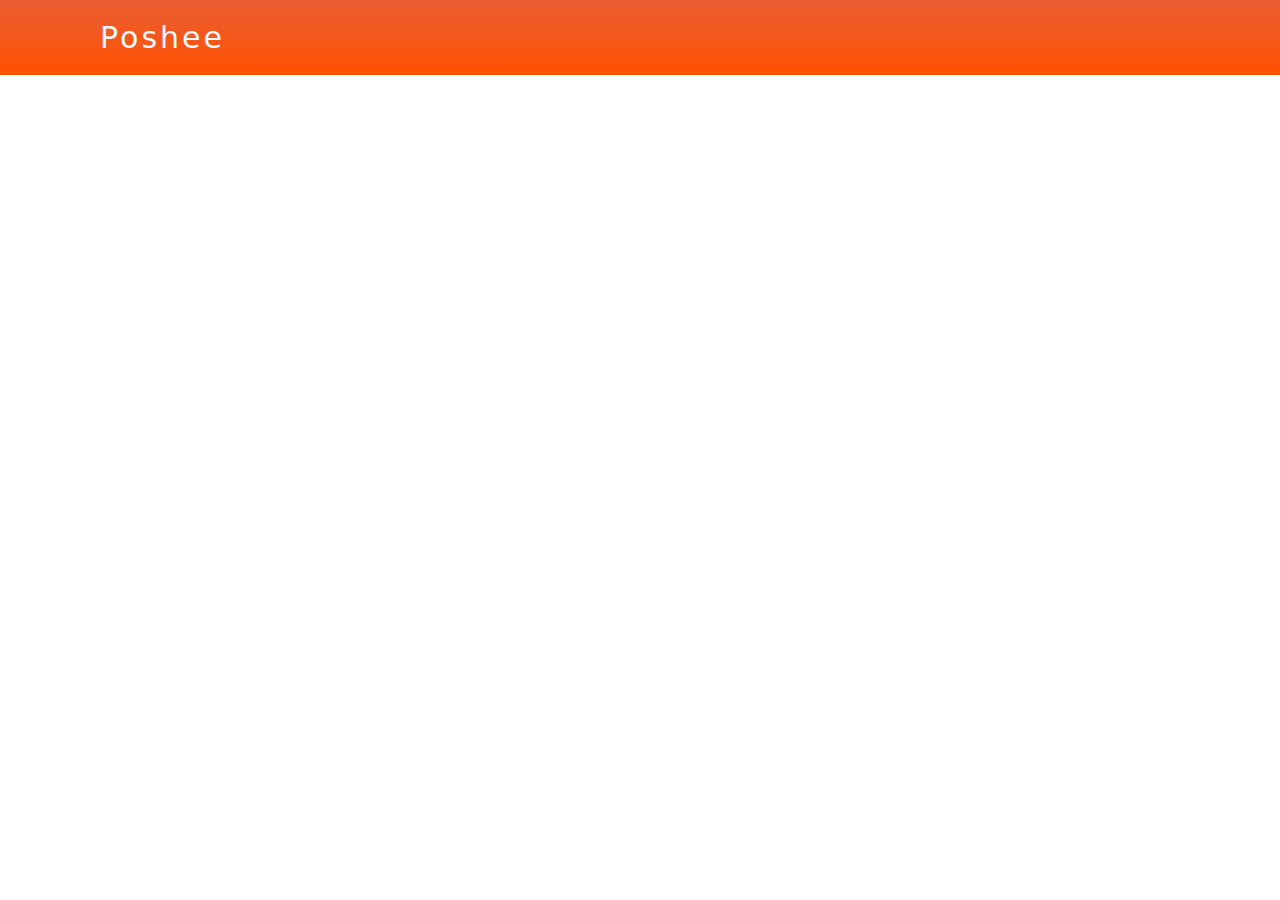
<file: index.html>
<!DOCTYPE html>
<html lang="en">
<head>
  <meta charset="UTF-8">
  <meta name="viewport" content="width=device-width, initial-scale=1.0">
  <title>Fetch Practice</title>
  <script src="script.js"></script>
  <link rel="stylesheet" href="style.css">
</head>
<body>

<div class="pageTitle">
  <p class="headtitle" >Poshee</p>
</div>

<div class="containter">
  <div class="products" id="products">

    <!-- <h4>Title</h4>
    <div class="description"></div> -->

  </div> 

</div>



</body>
</file>
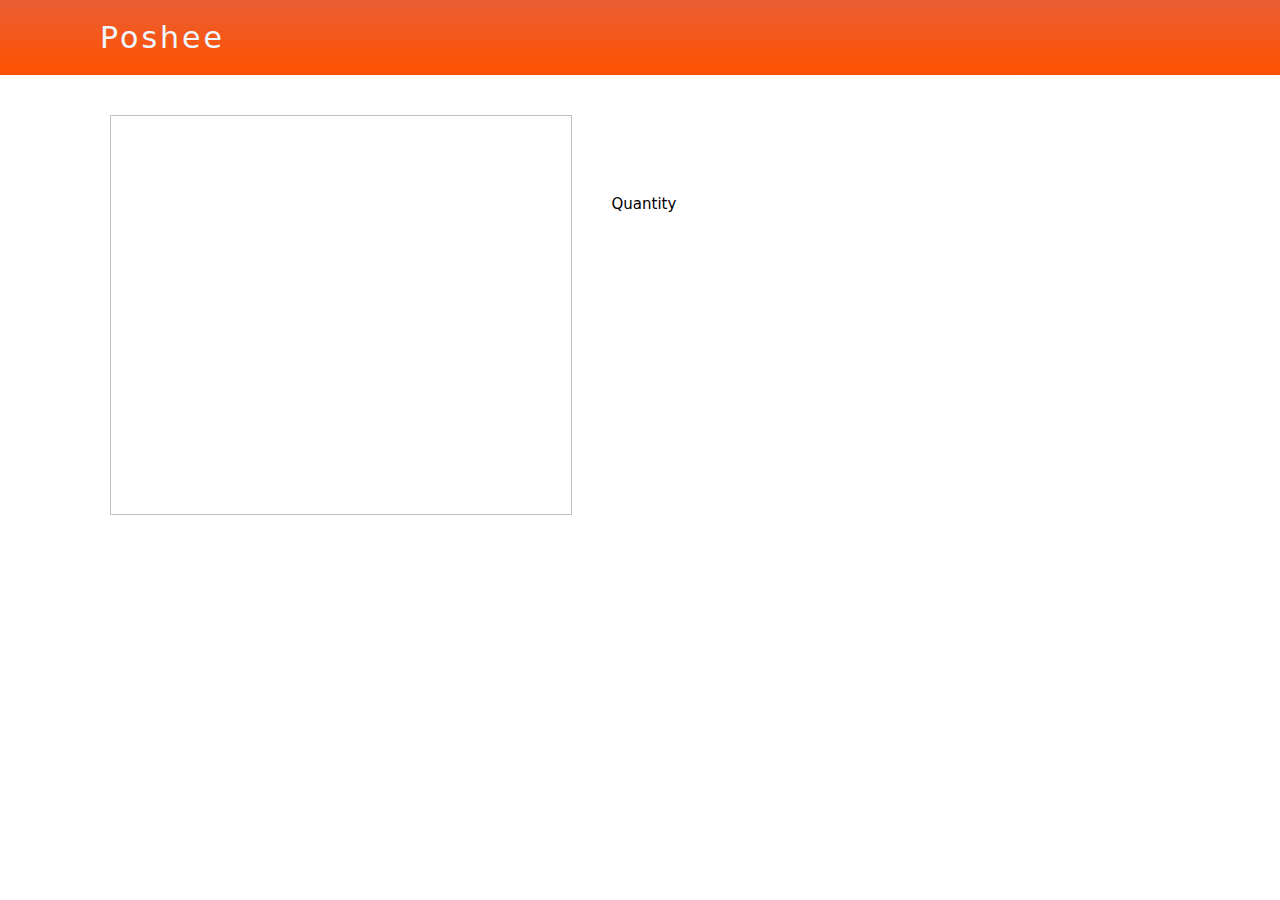
<file: user/index.html>
<!DOCTYPE html>
  <html lang="en">
  <head>
    <meta charset="UTF-8">
    <meta name="viewport" content="width=device-width, initial-scale=1.0">
    <title>Document</title>
    <script src="script.js"></script>
    <link rel="stylesheet" href="style2.css">
  </head>
  <body>
    <div class="pageTitle">
      <p class="headtitle" >Poshee</p>
    </div>

    <div class="container">

      <div class="thumb-img">
        <div class="thumbnail">
          <img id="thumbnail">
        </div>
        <div class="image" id="image"></div>   
      </div>

      <div class="desc">
        <div class="title">
          <p id="title"></p>     
        </div>

        <div>
          <p id="rating"></p>
        </div>

        <div>
          <p id="price"></p>
        </div>  

        <div class="stock">
          <p class="quant">Quantity</p>
          <p id="stock"></p>
        </div>

        <div class="description">
          <p id="description"></p>
        </div>
      </div>


      <!-- <img src="/" alt="thumbnail"> -->

    </div>
  </body>
  </html>
</file>
<file: style.css>
body{
  margin: 0;
  font-family: system-ui, -apple-system, BlinkMacSystemFont, 'Segoe UI', Roboto, Oxygen, Ubuntu, Cantarell, 'Open Sans', 'Helvetica Neue', sans-serif;
  font-weight: 100;
}

.pageTitle{
  background-image: linear-gradient(rgb(233, 94, 52), rgb(255, 81, 0));
  padding: 20px 10px;
  margin-bottom: 30px;
}
.headtitle{
  color: aliceblue;
  margin: 0 80px;
  font-size: 30px;
  letter-spacing: 3px;
  padding-left: 10px;
}

.title{
  color: black;
  text-decoration: none;
  font-size: 20px;
  font-weight: bold;
  height: 100px;
  display: flex;
  align-items: center;
  margin: 10px;

}

.products{
  display: flex;
  padding: 10px;
  flex-wrap: wrap;
  justify-content: space-evenly;
  gap: 10px;
  margin: 0px;
  padding: 0px;
  margin: 0 50px;
}

.product {
  border: 1px solid rgb(204, 204, 204);
  box-shadow: 0px 0px 10px black;
  border-radius: 2px;
  width: 200px;
  height: 370px;
  justify-content: center;
  padding: 0px;
  margin: 30px;
}

.description{
  height: 130px;
  text-align:initial;
  margin: 0px 10px;
}

.image {
  width: 200px;
  height: 200px;
  object-fit: scale-down;
  border-bottom: 1px solid rgb(204, 204, 204);
}

.price{
  margin-left: 10px;
  text-align: left;
  color: rgb(255, 95, 37);
  font-size: 17px;
  font-weight: 400;
}

h1{
  text-align: center;
}
</file>
<file: user/style2.css>
body{
  margin: 0;
  font-weight: 100;
  font-family: system-ui, -apple-system, BlinkMacSystemFont, 'Segoe UI', Roboto, Oxygen, Ubuntu, Cantarell, 'Open Sans', 'Helvetica Neue', sans-serif;
}

.container{
  margin: 0 100px;
  padding: 10px;
  display: flex;
  justify-content: center;
}

.pageTitle{
  background-image: linear-gradient(rgb(233, 94, 52), rgb(255, 81, 0));
  padding: 20px 10px;
  margin-bottom: 30px;
}
.headtitle{
  color: aliceblue;
  margin: 0 80px;
  font-size: 30px;
  letter-spacing: 3px;
}

.thumb-img{
  justify-content: center; 
  align-items: center;  
  width: 60%;
}

.thumbnail{
  width: 100%;
  margin: 0;
  padding: 0;
}

#thumbnail{
  width: 100%;
  height: 400px;
  object-fit: cover;
}

.image{
  max-width: 100%;
  width: 100px;
  height: 100px;
  object-fit: cover;
  display: flex;
}

.desc {
  padding: 5px 30px;
  width: 70%;
  
}


#title{
  font-size: 30px;
  margin: 0;
  padding: 0;
  
}

#price{
  color: rgb(255, 95, 37);
  font-size: 30px;
  font-weight: 400;
  margin: 0;
  padding-top: 40px;
  padding-left: 10px;
}

.stock{
  display: flex;
}

#stock , .quant{
  font-size: 15px;
}

#stock{
  margin-left: 30px;
}

p{
  font-size: 20px;
  padding-left: 10px;
}
</file>
